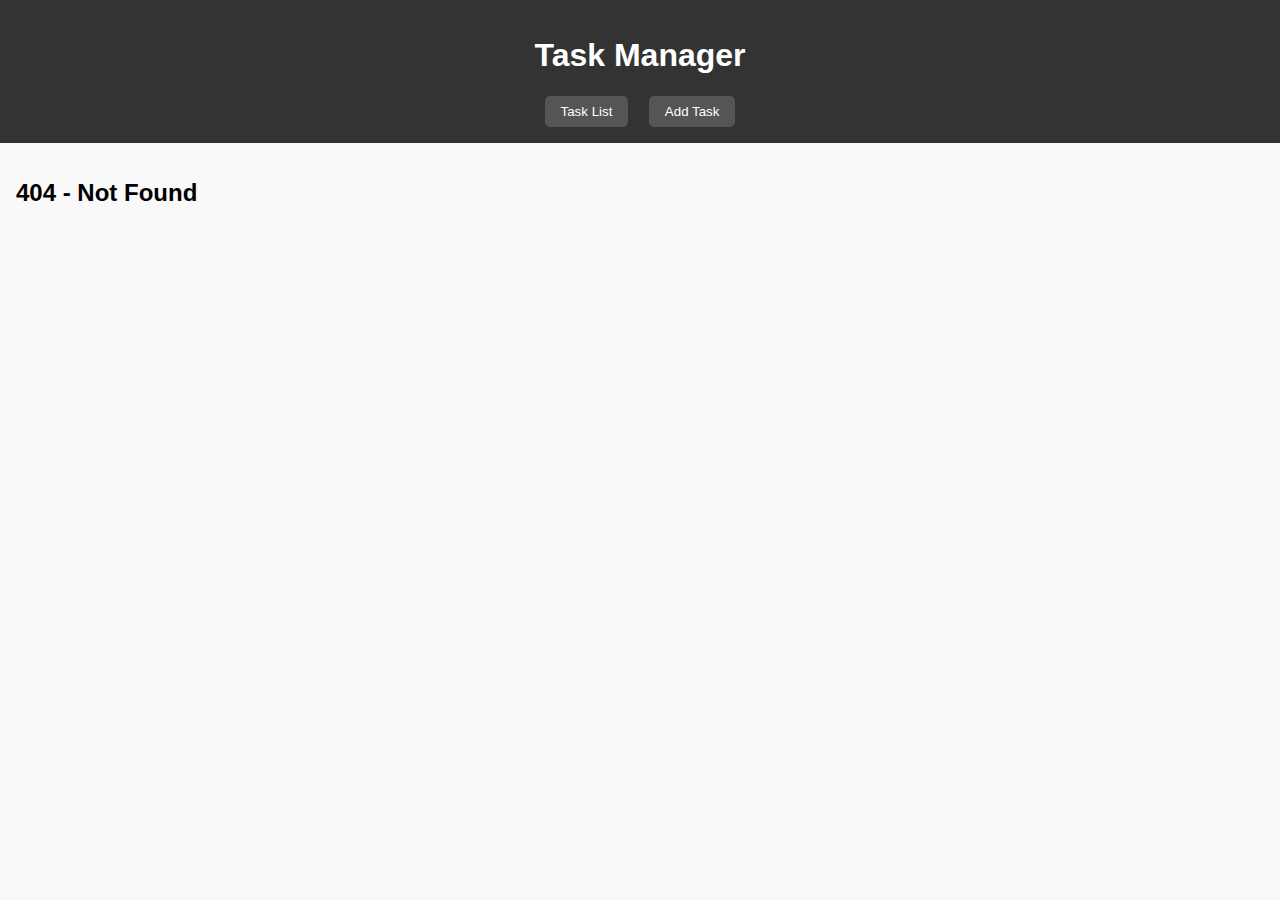
<file: frontend/index.html>
<!DOCTYPE html>
<html lang="en">
<head>
  <meta charset="UTF-8" />
  <meta name="viewport" content="width=device-width, initial-scale=1.0" />
  <title>Task Manager SPA</title>
  <link rel="stylesheet" href="style.css" />
</head>
<body>
  <header>
    <h1>Task Manager</h1>
    <nav>
      <button onclick="navigate('/')">Task List</button>
      <button onclick="navigate('/add')">Add Task</button>
    </nav>
  </header>

  <main id="app"></main>

  <script src="script.js"></script>
</body>
</html>
</file>
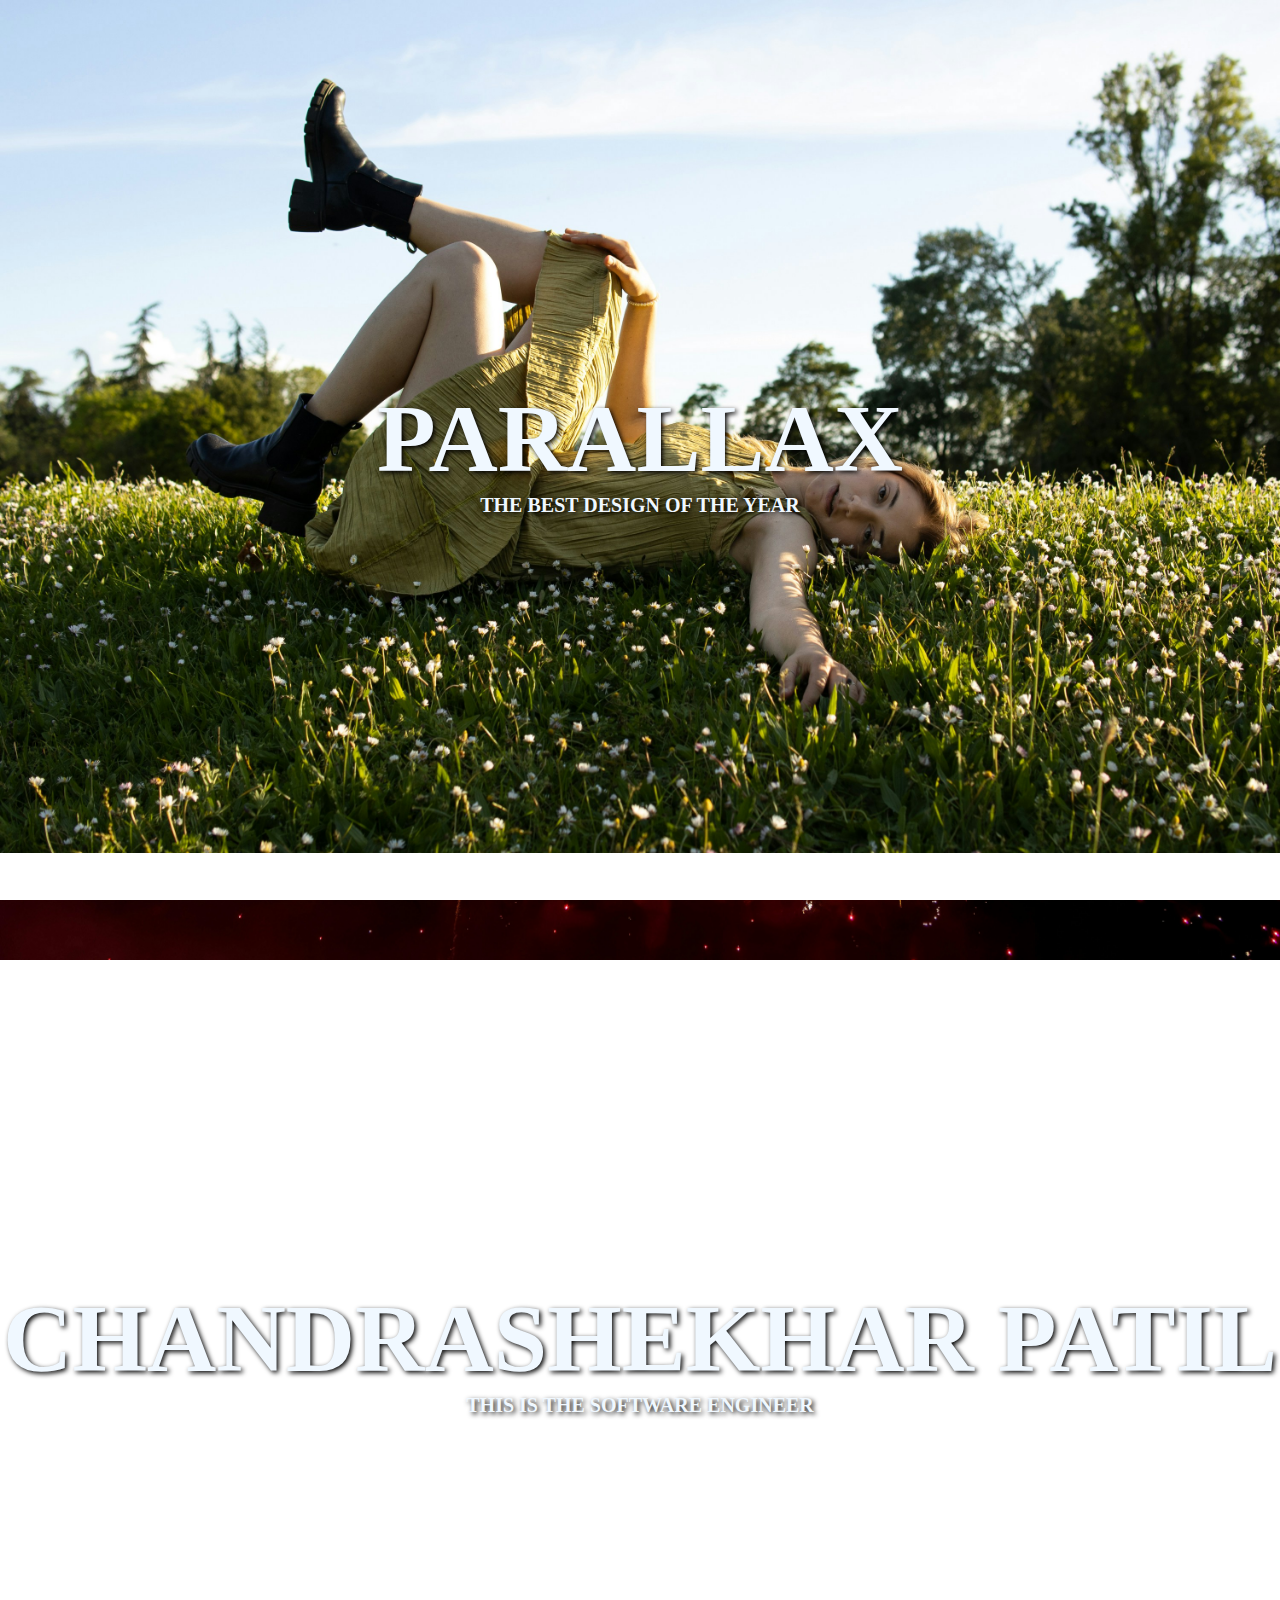
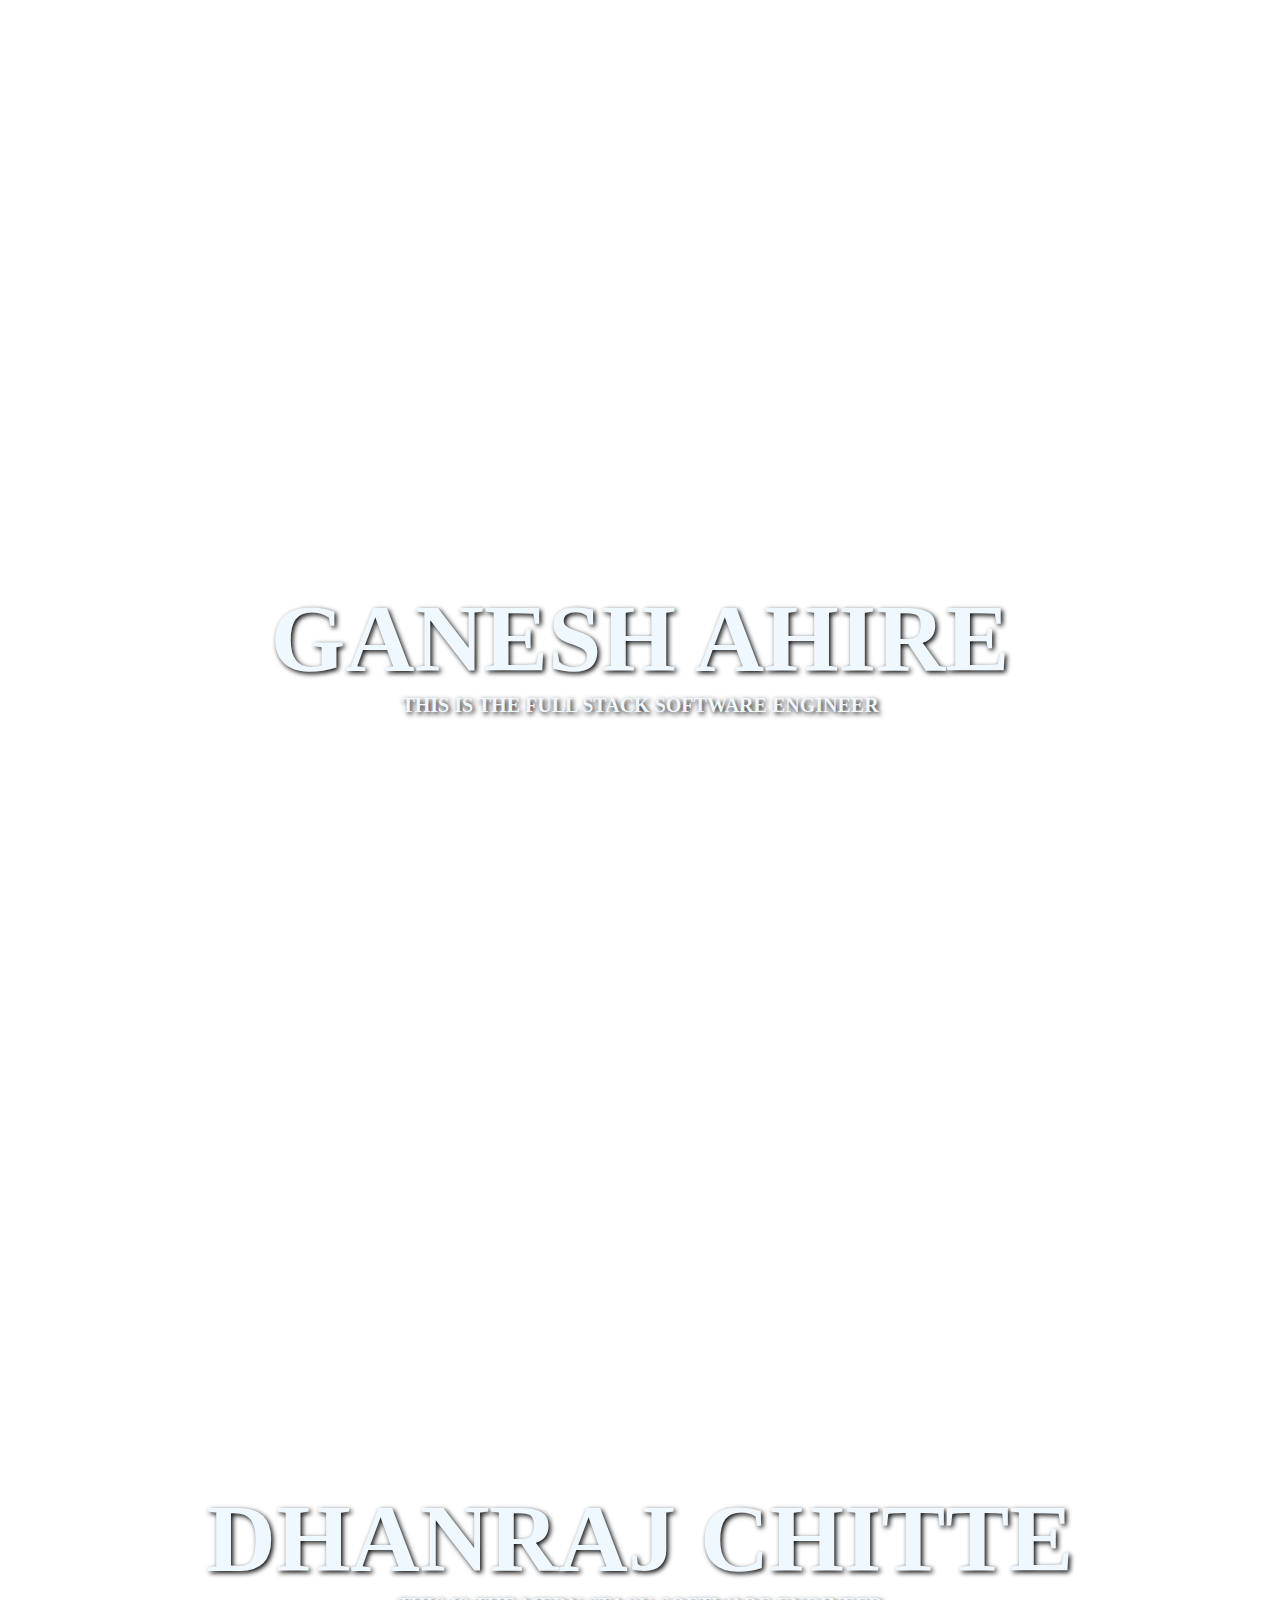
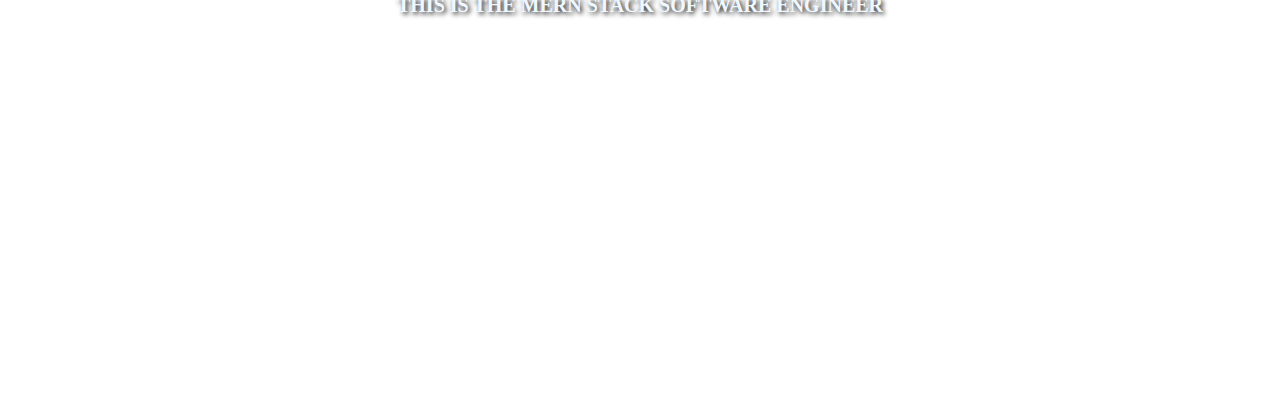
<file: img_project/index.html>
<!DOCTYPE html>
<html lang="en">
<head>
    <meta charset="UTF-8">
    <meta name="viewport" content="width=-, initial-scale=1.0">
    <title>Document</title>
    <style>
        *{
            margin: 0;
            padding: 0;
            box-sizing: border-box;
            font-family: "jost";
        }
        section{
            width: 100%;
            height: 100vh;
            background-image: url("./img/im1.jpg");
            background-repeat: no-repeat;
            background-size: 100% auto;
            display: grid;
            place-items: center;
            text-align: center;
            font-size: 64px;
            font-weight: bold;
            text-transform: uppercase;
            color: aliceblue;
            text-shadow: 2px 2px 5px #000;
            background-attachment: fixed;
        }
        p{
            font-size: 20px;
            color: aliceblue;
        }
        .section-2{
            background-repeat: no-repeat;
            background-size: 100% auto;
            background-image: url("img/img2.jpg");
            background-attachment: fixed;

        }
        .section-3{
            background-repeat: no-repeat;
            background-size: 100% auto;
            background-image: url("img/img3.jpg");
            background-attachment: fixed;

        }
        .section-4{
            background-repeat: no-repeat;
            background-size: 100% auto;
            background-image: url("img/img4.jpg");
            background-attachment: fixed;

        }
    </style>
</head>
<body>
    <section>
        <div>
            <h2>Parallax</h2>
            <p>The Best Design Of The Year</p>
        </div>
    </section>
    <section class="section-2">
        <div>
            <h2>Chandrashekhar Patil</h2>
            <p>This is the Software Engineer</p>
        </div>
    </section>
    <section class="section-3">
        <div>
            <h2>Ganesh Ahire</h2>
            <p>This is the Full Stack Software Engineer</p>
        </div>
    </section>
    <section class="section-4">
        <div>
            <h2>Dhanraj Chitte</h2>
            <p>This is the MERN Stack Software Engineer</p>
        </div>
    </section>
</body>
</html>
</file>
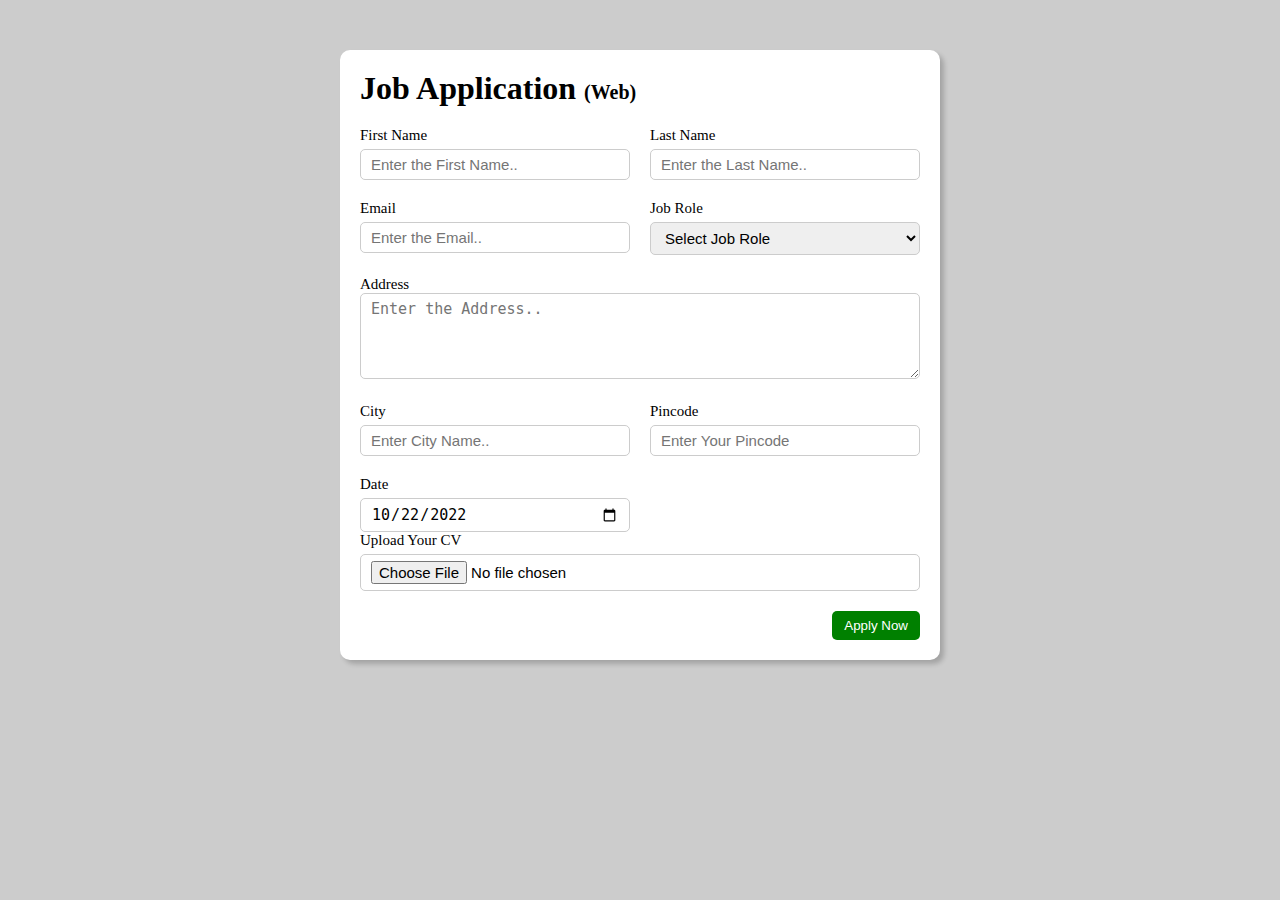
<file: Job_Application_Form/index.html>
<!DOCTYPE html>
<html lang="en">
  <head>
    <meta charset="UTF-8" />
    <meta name="viewport" content="width=device-width, initial-scale=1.0" />
    <title>Job Application Form</title>
    <link rel="stylesheet" href="index.css" />
  </head>
  <body>
    <div class="container">
      <div class="apply-box">
        <h1>
          Job Application
          <span class="title-small">(Web)</span>
        </h1>
        <form action="">
          <div class="form-content">
            <div class="form-control">
              <label for="first">First Name</label>
              <input
                id="first"
                name="first"
                placeholder="Enter the First Name.."
              />
            </div>
            <div class="form-control">
              <label for="last">Last Name</label>
              <input
                id="last"
                name="last"
                placeholder="Enter the Last Name.."
              />
            </div>
            <div class="form-control">
              <label for="email">Email</label>
              <input
                type="email"
                id="email"
                name="email"
                placeholder="Enter the Email.."
              />
            </div>
            <div class="form-control">
              <label for="job_role">Job Role</label>
              <select id="job_role" name="job_role">
                <option value="">Select Job Role</option>
                <option value="Frontend">Frontend Developer</option>
                <option value="Backend">Backend Developer</option>
                <option value="Full">Full Stack</option>
                <option value="UI">UI UX Designer</option>
                <option value="Data">Data Engineer</option>
              </select>
            </div>
            <div class="text_area">
              <label for="address">Address</label>
              <textarea
                name="address"
                id="address"
                rows="4"
                cols="50"
                placeholder="Enter the Address.."
              ></textarea>
            </div>
            <div class="form-control">
              <label for="city">City</label>
              <input id="city" name="city" placeholder="Enter City Name.." />
            </div>
            <div class="form-control">
              <label for="Pincode">Pincode</label>
              <input
                type="number"
                id="Pincode"
                name="Pincode"
                placeholder="Enter Your Pincode"
              />
            </div>
            <div class="form-control">
              <label for="date">Date</label>
              <input type="date" value="2022-10-22" id="date" name="date" />
            </div>
          </div>
          <div class="form-control">
            <label for="date">Upload Your CV</label>
            <input type="file" id="upload" name="upload" />
          </div>
        </form>
        <div class="button-content">
          <button type="submit">Apply Now</button>
        </div>
      </div>
    </div>
  </body>
</html>
</file>
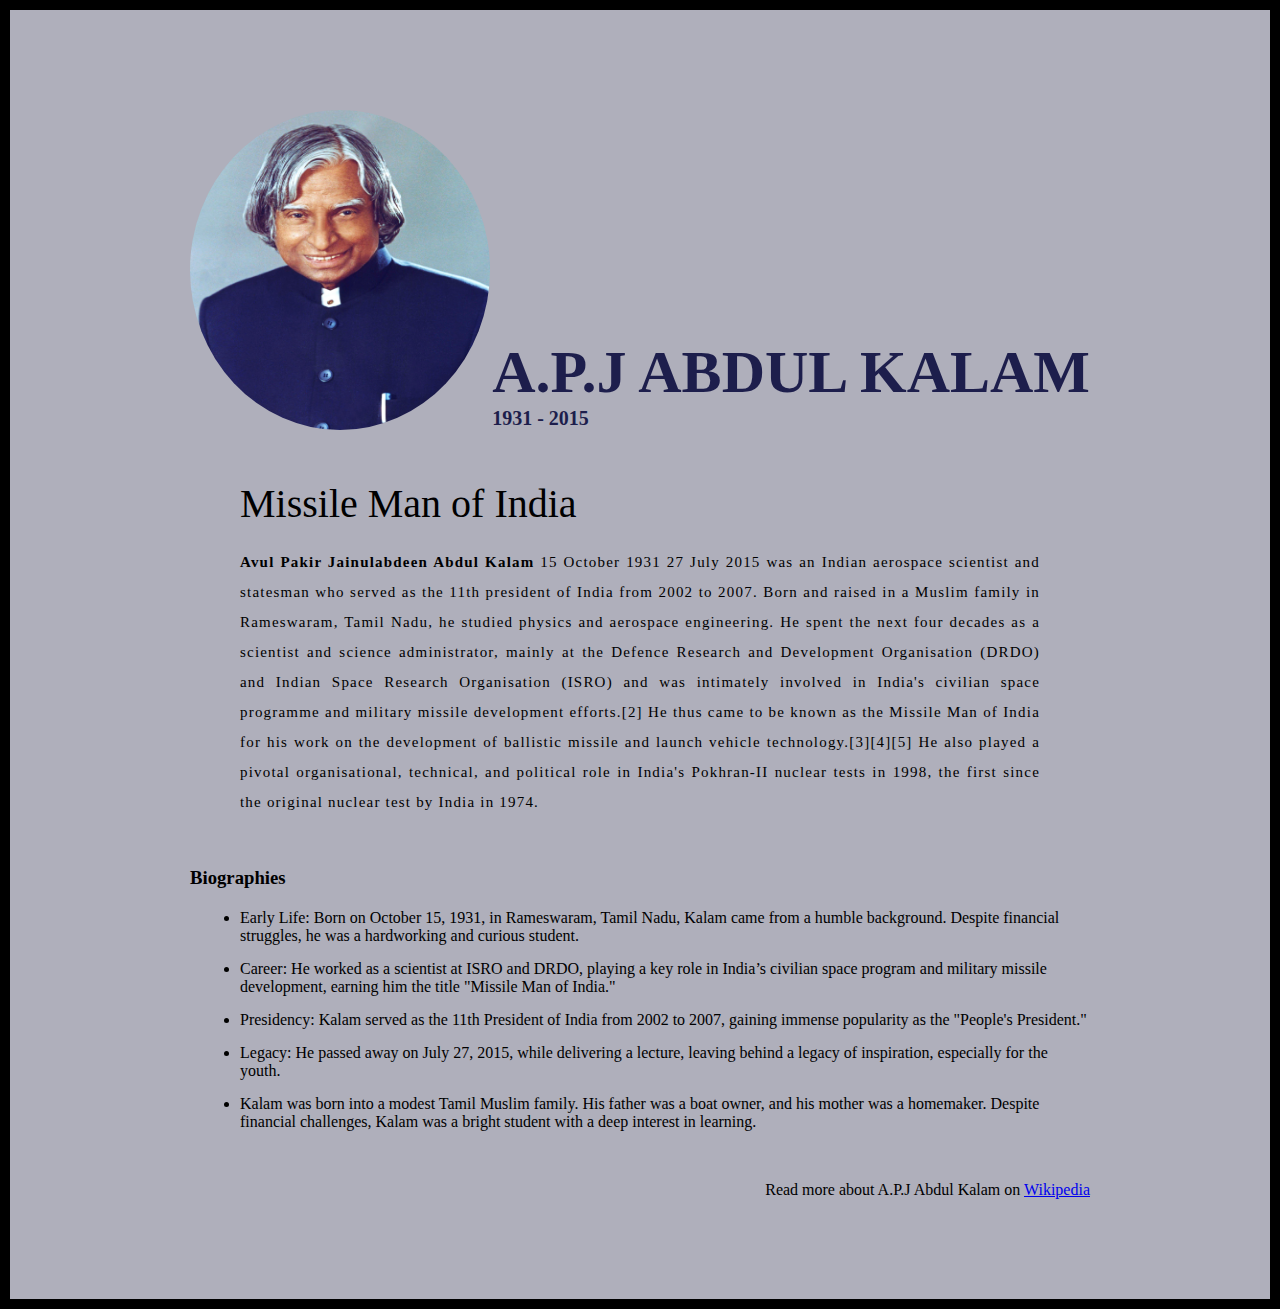
<file: Project1/index.html>
<!DOCTYPE html>
<html lang="en">
  <head>
    <meta charset="UTF-8" />
    <meta name="viewport" content="width=device-width, initial-scale=1.0" />
    <title>Dr.A.P.J.Abdul</title>
    <link rel="stylesheet" href="index.css" />
  </head>
  <body>
    <div class="container">
      <div class="contect">
        <section class="top-section">
          <div class="image">
            <img src="./img/A.jpg" alt="tribute" />
          </div>
          <div>
            <h1>A.P.J Abdul Kalam</h1>
            <h4>1931 - 2015</h4>
          </div>
        </section>
        <section class="about">
          <h2>Missile Man of India</h2>
          <p>
            <strong>Avul Pakir Jainulabdeen Abdul Kalam</strong> 15 October 1931
            27 July 2015 was an Indian aerospace scientist and statesman who
            served as the 11th president of India from 2002 to 2007. Born and
            raised in a Muslim family in Rameswaram, Tamil Nadu, he studied
            physics and aerospace engineering. He spent the next four decades as
            a scientist and science administrator, mainly at the Defence
            Research and Development Organisation (DRDO) and Indian Space
            Research Organisation (ISRO) and was intimately involved in India's
            civilian space programme and military missile development
            efforts.[2] He thus came to be known as the Missile Man of India for
            his work on the development of ballistic missile and launch vehicle
            technology.[3][4][5] He also played a pivotal organisational,
            technical, and political role in India's Pokhran-II nuclear tests in
            1998, the first since the original nuclear test by India in 1974.
          </p>
        </section>
        <section class="biography">
          <h3>Biographies</h3>
          <ul>
            <li>
              Early Life: Born on October 15, 1931, in Rameswaram, Tamil Nadu,
              Kalam came from a humble background. Despite financial struggles,
              he was a hardworking and curious student.
            </li>
            <li>
              Career: He worked as a scientist at ISRO and DRDO, playing a key
              role in India’s civilian space program and military missile
              development, earning him the title "Missile Man of India."
            </li>
            <li>
              Presidency: Kalam served as the 11th President of India from 2002
              to 2007, gaining immense popularity as the "People's President."
            </li>
            <li>
              Legacy: He passed away on July 27, 2015, while delivering a
              lecture, leaving behind a legacy of inspiration, especially for
              the youth.
            </li>
            <li>
              Kalam was born into a modest Tamil Muslim family. His father was a
              boat owner, and his mother was a homemaker. Despite financial
              challenges, Kalam was a bright student with a deep interest in
              learning.
            </li>
          </ul>
        </section>
        <footer>
          Read more about A.P.J Abdul Kalam on
          <a href="https://en.wikipedia.org/wiki/A._P._J._Abdul_Kalam"
            >Wikipedia</a
          >
        </footer>
      </div>
    </div>
  </body>
</html>
</file>
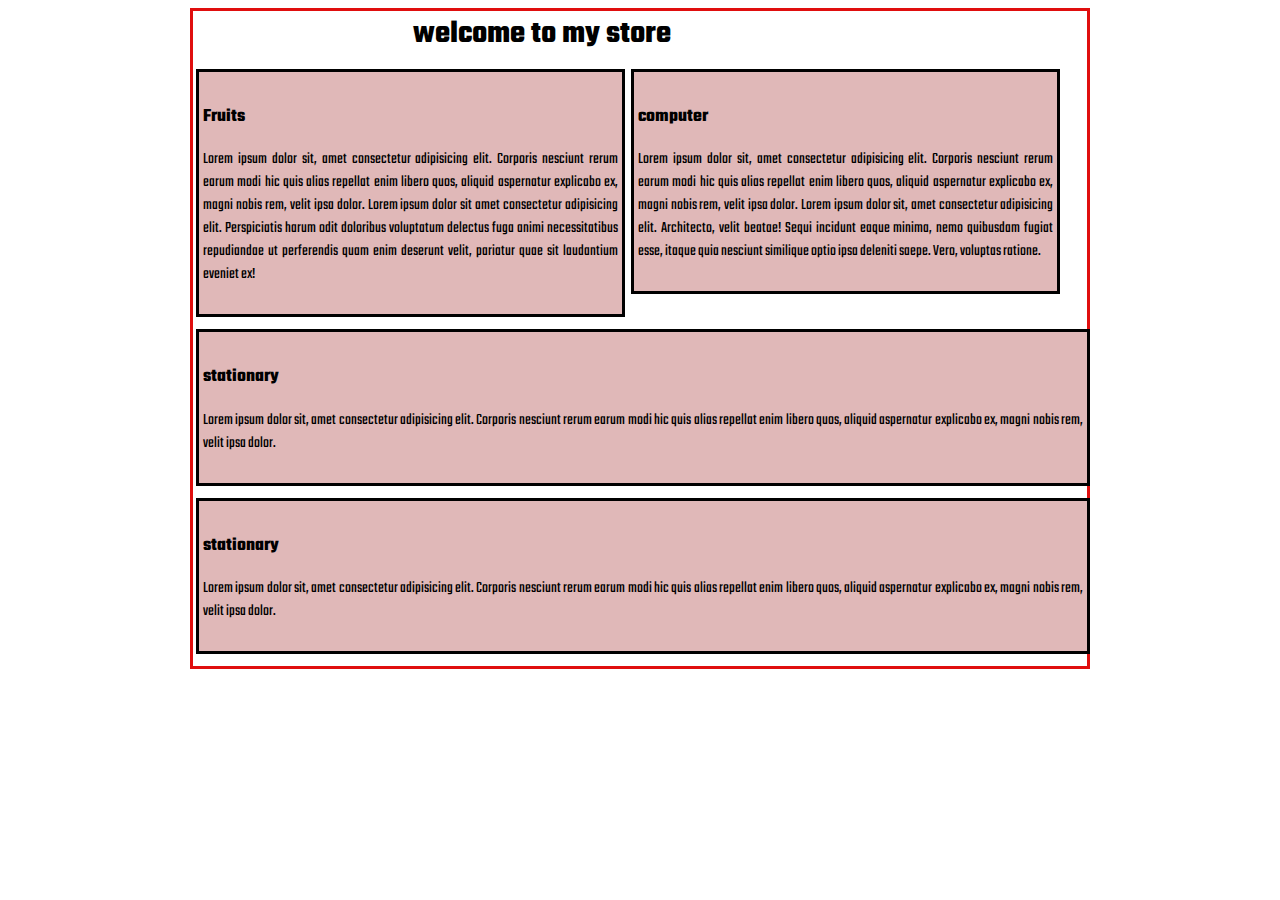
<file: alignment.html>
<!DOCTYPE html>
<html lang="en">
  <head>
    <meta charset="UTF-8" />
    <meta name="viewport" content="width=device-width, initial-scale=1.0" />
    <link rel="preconnect" href="https://fonts.googleapis.com" />
    <link rel="preconnect" href="https://fonts.gstatic.com" crossorigin />
    <link
      href="https://fonts.googleapis.com/css2?family=Teko:wght@300..700&display=swap"
      rel="stylesheet"
    />
    <title>alignment</title>
    <style>
      * {
        box-sizing: border-box;
      }
      body {
        font-family: "Teko", sans-serif;
      }

      .container {
        width: 900px;
        border: 3px solid rgb(224, 14, 14);
        margin: auto;
      }
      .items {
        border: 3px solid black;
        margin: 12px 3px;
        padding: 12px 4px;
        background-color: rgb(224, 184, 184);
      }
      #fruits {
        float: left;
        width: 48%;
      }
      #computer {
        float: left;
        width: 48%;
      }
      #stationary {
        float: both;
        clear: left;
        width: 100%;
      }
      p,
      h3 {
        /* text-align: right;
            text-align: left;
            text-align: center; */
        text-align: justify;
      }
      h1 {
        margin: auto;
        width: 455px;
      }
    </style>
  </head>
  <body>
    <div class="container">
      <h1>welcome to my store</h1>
      <div id="fruits" class="items">
        <h3>Fruits</h3>
        <p id="fruitspara" class="para">
          Lorem ipsum dolor sit, amet consectetur adipisicing elit. Corporis
          nesciunt rerum earum modi hic quis alias repellat enim libero quos,
          aliquid aspernatur explicabo ex, magni nobis rem, velit ipsa dolor.
          Lorem ipsum dolor sit amet consectetur adipisicing elit. Perspiciatis
          harum odit doloribus voluptatum delectus fuga animi necessitatibus
          repudiandae ut perferendis quam enim deserunt velit, pariatur quae sit
          laudantium eveniet ex!
        </p>
      </div>

      <div id="computer" class="items">
        <h3>computer</h3>
        <p id="fruitspara" class="para">
          Lorem ipsum dolor sit, amet consectetur adipisicing elit. Corporis
          nesciunt rerum earum modi hic quis alias repellat enim libero quos,
          aliquid aspernatur explicabo ex, magni nobis rem, velit ipsa dolor.
          Lorem ipsum dolor sit, amet consectetur adipisicing elit. Architecto,
          velit beatae! Sequi incidunt eaque minima, nemo quibusdam fugiat esse,
          itaque quia nesciunt similique optio ipsa deleniti saepe. Vero,
          voluptas ratione.
        </p>
      </div>

      <div id="stationary" class="items">
        <h3>stationary</h3>
        <p id="fruitspara" class="para">
          Lorem ipsum dolor sit, amet consectetur adipisicing elit. Corporis
          nesciunt rerum earum modi hic quis alias repellat enim libero quos,
          aliquid aspernatur explicabo ex, magni nobis rem, velit ipsa dolor.
        </p>
      </div>

      <div id="stationary" class="items">
        <h3>stationary</h3>
        <p id="glasspara" class="para">
          Lorem ipsum dolor sit, amet consectetur adipisicing elit. Corporis
          nesciunt rerum earum modi hic quis alias repellat enim libero quos,
          aliquid aspernatur explicabo ex, magni nobis rem, velit ipsa dolor.
        </p>
      </div>
    </div>
  </body>
</html>
</file>
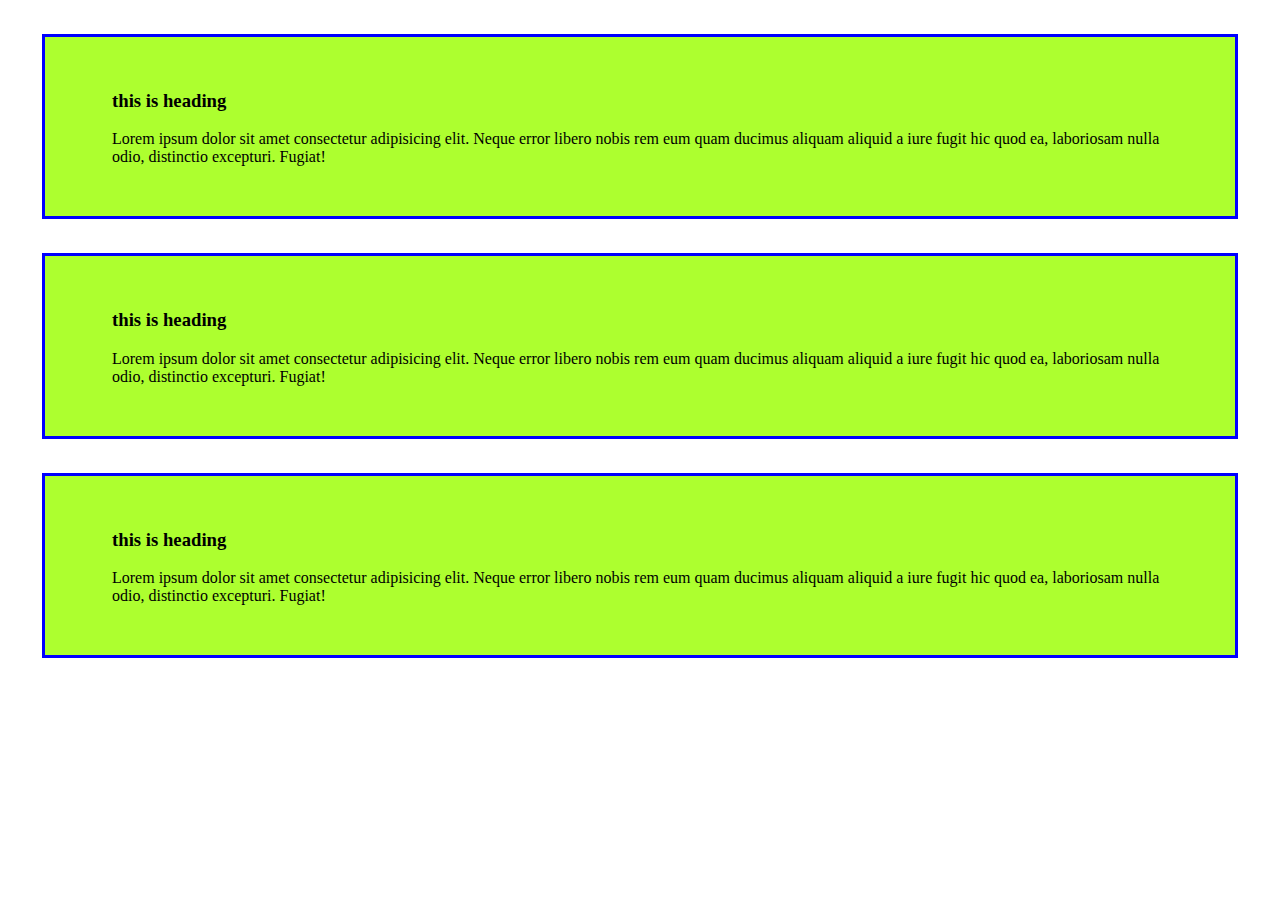
<file: box.html>
<!DOCTYPE html>
<html lang="en">
<head>
    <meta charset="UTF-8">
    <meta name="viewport" content="width=device-width, initial-scale=1.0">
    <title>Box model</title>
    <style>
        .content{
            background-color: greenyellow;
            border: 3px solid blue;
            /* padding : 23px 56px 40px 80px;padding = top right bottom left; */
            margin: 34px;
            padding: 34px 67px;/* padding: y(top/bottom) x(left/right); */
        }
    </style>
</head>
<body>
    <div class="content">
        <h3>this is heading </h3>
        <p id="first">Lorem ipsum dolor sit amet consectetur adipisicing elit. Neque error libero nobis rem eum quam ducimus aliquam aliquid a iure fugit hic quod ea, laboriosam nulla odio, distinctio excepturi. Fugiat!
        </p>
    </div>

    <div class="content">
        <h3>this is heading </h3>
        <p id="second">Lorem ipsum dolor sit amet consectetur adipisicing elit. Neque error libero nobis rem eum quam ducimus aliquam aliquid a iure fugit hic quod ea, laboriosam nulla odio, distinctio excepturi. Fugiat!
        </p>
    </div>

    <div class="content">
        <h3>this is heading </h3>
        <p id="third">Lorem ipsum dolor sit amet consectetur adipisicing elit. Neque error libero nobis rem eum quam ducimus aliquam aliquid a iure fugit hic quod ea, laboriosam nulla odio, distinctio excepturi. Fugiat!
        </p>
    </div>
</body>
</html>
</file>
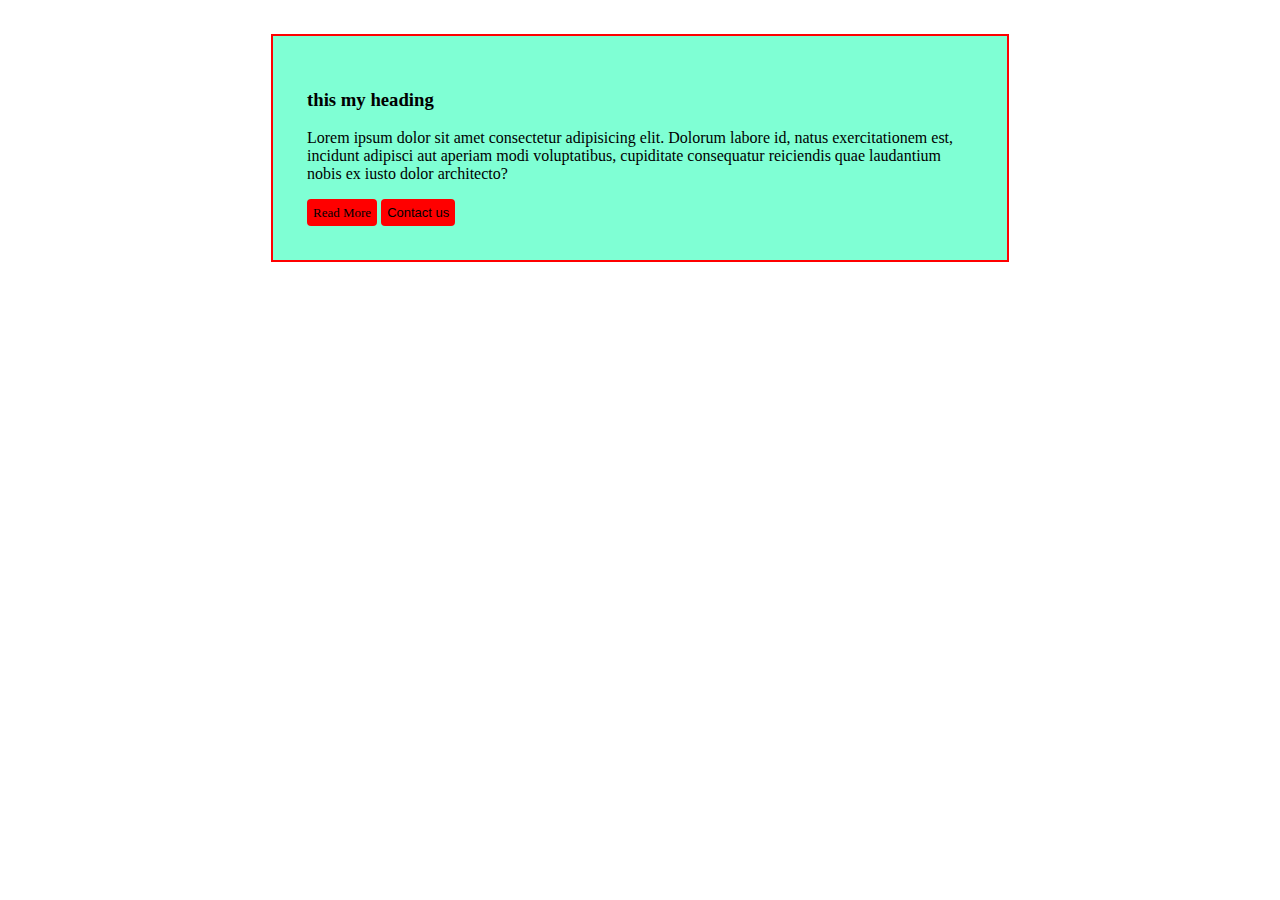
<file: button.html>
<!DOCTYPE html>
<html lang="en">
<head>
    <meta charset="UTF-8">
    <meta name="viewport" content="width=device-width, initial-scale=1.0">
    <title>buttons</title>
    <style>
    .container{
        background-color: aquamarine;
        border: 2px solid red;
        padding: 34px;
        margin: 34px auto;
        width: 666px;
    }
    a{
        text-decoration: none;
        color: black;
    }
    a:visited{
        /* color: yellow; */
        background-color: blueviolet;
    }
    a:active{
        background-color: rgb(4, 8, 240);
    }
    a:hover{
        color: rgb(226, 6, 6); 
        background-color: aliceblue;
    }
    .btn{
        background: red;
        padding: 6px;
        border: none;
        cursor: pointer;
        font-size: 13px;
        border-radius: 4px;
    }
    </style>
</head>
<body>
    <div class="container" id="con1">
        <h3>this my heading</h3>
        <p>Lorem ipsum dolor sit amet consectetur adipisicing elit. Dolorum labore id, natus exercitationem est, incidunt adipisci aut aperiam modi voluptatibus, cupiditate consequatur reiciendis quae laudantium nobis ex iusto dolor architecto?</p>

        <a href="https://www.yahoo.com" class="btn">Read More</a>
        <button class="btn">Contact us</button>
    </div>
</body>
</html>
</file>
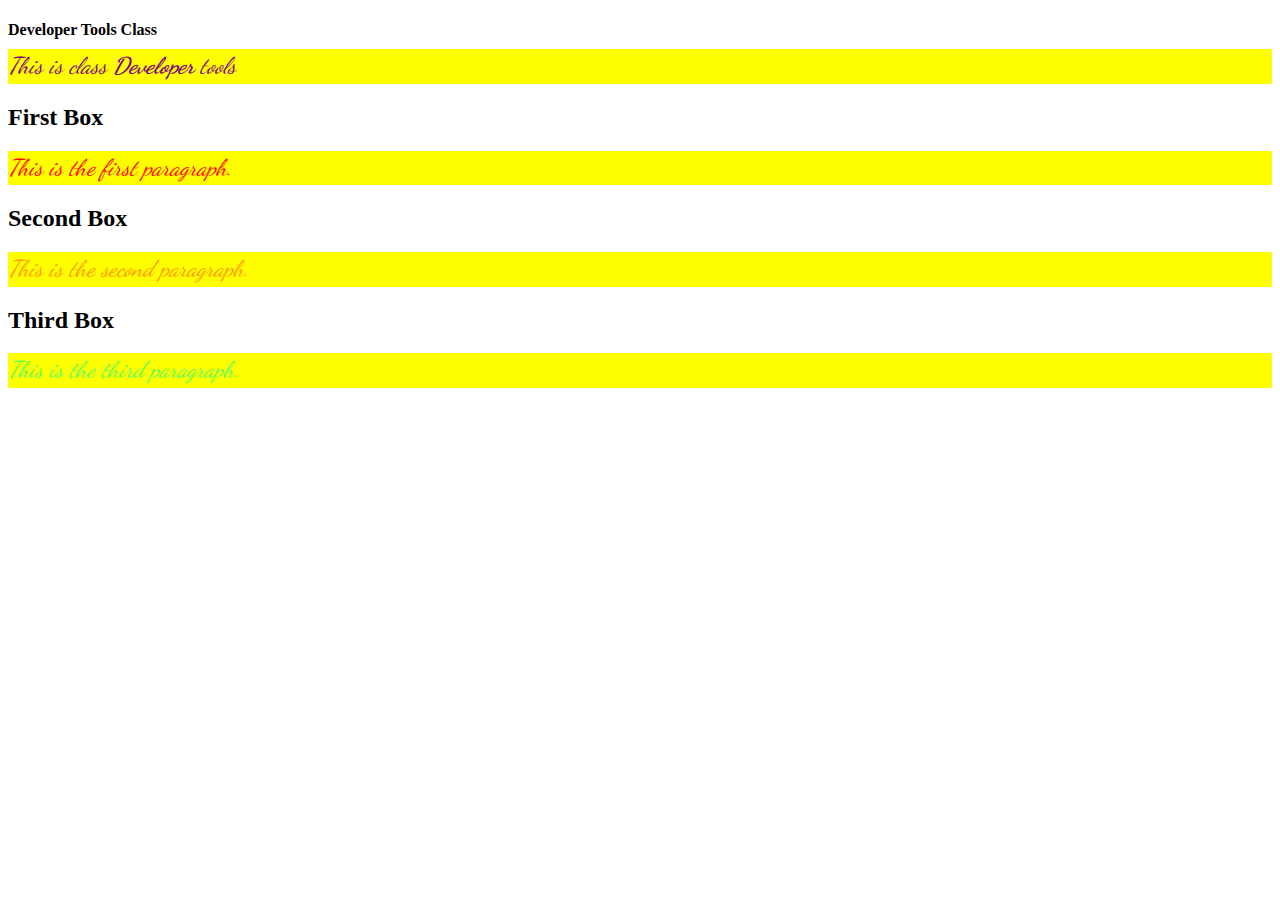
<file: devloper.html>
<!DOCTYPE html>
<html lang="en">
<head>
    <meta charset="UTF-8" />
    <meta name="viewport" content="width=device-width, initial-scale=1.0" />
    <link rel="preconnect" href="https://fonts.googleapis.com" />
    <link rel="preconnect" href="https://fonts.gstatic.com" crossorigin />
    <link
      href="https://fonts.googleapis.com/css2?family=Dancing+Script:wght@400;700&display=swap"
      rel="stylesheet"
    />
    <title>Developer Tools</title>
    <style>
      /* General styling for paragraphs */
      p {
        font-family: "Dancing Script", cursive;
        font-size: 23px; /* Size of the font */
        line-height: 1.5; /* Line height for readability */
        color: purple; /* Default color */
        font-style: italic; /* Italic text style */
        background-color: yellow; /* Background color */
        margin: 10px 0; /* Margin for spacing */
      }

      /* Span styling */
      span {
        font-weight: bold; /* Make text bold */
      }

      /* ID-specific styles */
      #first {
        color: red;
      }

      #second {
        color: rgb(255, 154, 4); /* Orange color */
      }

      #third {
        color: rgb(95, 255, 95); /* Light green color */
      }

      /* Heading styling */
      h2 {
        margin-top: 20px; /* Space above headings */
      }

      h4 {
        margin-bottom: 10px; /* Space below the heading */
      }
    </style>
</head>
<body>
    <h4>Developer Tools Class</h4>
    <p>This is class <span>Developer</span> tools</p>

    <!-- This is the first box -->
    <h2>First Box</h2>
    <p id="first">This is the first paragraph.</p>

    <!-- This is the second box -->
    <h2>Second Box</h2>
    <p id="second">This is the second paragraph.</p>

    <!-- This is the third box -->
    <h2>Third Box</h2>
    <p id="third">This is the third paragraph.</p>
</body>
</html>
</file>
<file: frontend/style.css>
body {
  font-family: Arial, sans-serif;
  margin: 0;
  padding: 0;
  background-color: #f9f9f9;
}

header {
  background-color: #333;
  color: white;
  padding: 1rem;
  text-align: center;
}

nav button {
  margin: 0 0.5rem;
  padding: 0.5rem 1rem;
  border: none;
  background-color: #555;
  color: white;
  cursor: pointer;
  border-radius: 5px;
}

main {
  padding: 1rem;
}

.task-card {
  background: white;
  border-radius: 8px;
  padding: 1rem;
  margin-bottom: 1rem;
  box-shadow: 0 2px 4px rgba(0, 0, 0, 0.1);
}

.task-card h3 {
  margin: 0 0 0.5rem 0;
}

form input, form textarea, form select {
  width: 100%;
  padding: 0.5rem;
  margin-bottom: 1rem;
  border: 1px solid #ccc;
  border-radius: 4px;
}

form button {
  padding: 0.5rem 1rem;
  background-color: #28a745;
  color: white;
  border: none;
  border-radius: 4px;
  cursor: pointer;
}
</file>
<file: Job_Application_Form/index.css>
*{
    margin: 0;
    padding: 0;
    box-sizing: border-box;
}

.container{
    max-width: 900px;
    margin: 0 auto;
}
.apply-box{
    max-width: 600px;
    padding: 20px;
    background-color: white;
    margin: 0 auto;
    margin-top: 50px;
    box-shadow: 4px 4px 5px rgb(1, 1, 1,0.2);
    border-radius: 10px;

}
body{
    background-color: #ccc;
    
}
.title-small{
    font-size: 20px;
}
.form-content{
    margin-top: 20px;
    display: grid;
    grid-template-columns: repeat(auto-fit,minmax(200px,1fr));
    gap: 20px;

}
.form-control{
    display: flex;
    flex-direction: column;
}
label{
    font-size: 15px;
    margin-bottom: 5px;
}
input,select,textarea{
    padding: 6px 10px;
    border: 1px solid #ccc;
    border-radius: 5px;
    font-size: 15px;
}
input:focus{
    outline-color: red;
}
.button-content{
    display: flex;
    justify-content: end;
    margin-top: 20px;
}
button{
    background-color: green;
    border: transparent solid 2px;
    padding: 5px 10px;
    color: white;
    border-radius: 5px;
    cursor: pointer;
    transition: 0.3s ease-in;
}
button:hover{
    background-color: rgb(10, 92, 10);
    transition: 0.3s ease-in;

}
.text_area{
    grid-column: 1 / span 2;
}
.text_area textarea{
    width: 100%;
} 
@media (max-width:465px){
    .text_area{
        grid-column: 1 / span 1;
    }
}
</file>
<file: Project1/index.css>
*{
    margin: 0;
    padding: 0;
}
.container{
    background-color: rgb(175, 175, 187);
    min-height: 100vh;
    border: 10px solid;
}
.contect{
    max-width: 900px;
    margin: 0 auto;
}
.image,img{
width: 300px;
height: 320px;
border-radius: 50%;

}

.top-section{
    display: flex;
    justify-content: space-between;
    margin-top: 100px;
    align-items: flex-end;
}
.top-section{
    font-weight: bold;
    font-size: 30px;
    color: #1d1e4c;
    text-transform: uppercase;
}
.top-section h4{
    font-size: 20px;
    overflow: hidden;
}
.about{
    margin: 50px;
}
.about h2{
    font-size: 40px;
    font-weight: 500;
    margin-bottom: 20px ;
}
.about p{
    font-size: 15px;
    line-height: 30px;
    letter-spacing: 1.2px;
    text-align: justify;
}
.biography{
    margin : 50px 0;
}
.biography h3{
margin-bottom: 20px;
}
.biography ul{
    margin-left: 50px;
}
.biography li {
    margin-bottom: 15px;
;
}
footer{
    margin-top: 50px 0;
    text-align: end;
    margin-bottom: 100px;
}
</file>
